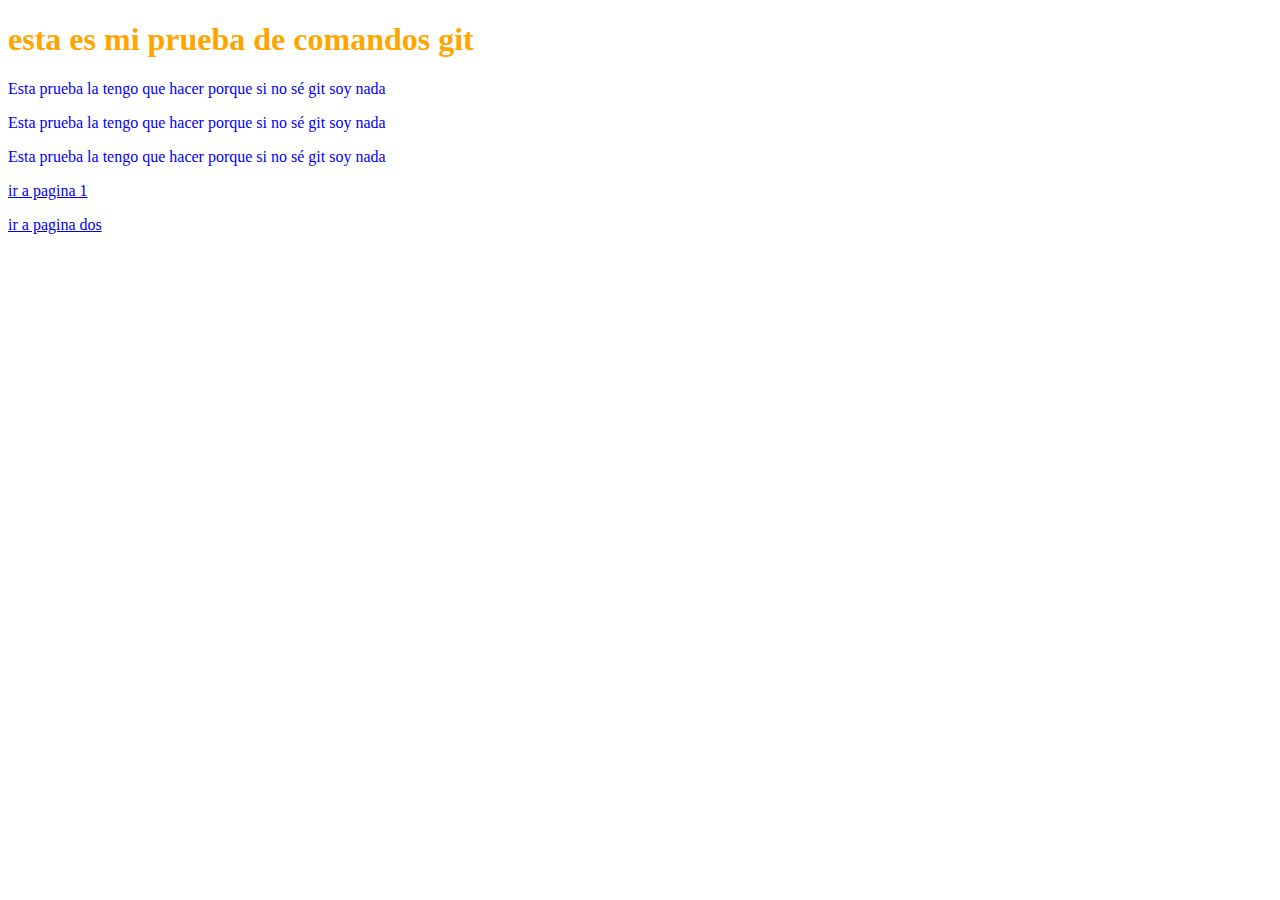
<file: index.html>
<!DOCTYPE html>
<html lang="en">
<head>
    <meta charset="UTF-8">
    <meta name="viewport" content="width=device-width, initial-scale=1.0">
    <title>Document</title>
    <link rel="stylesheet" href="css/estilo.css">
</head>
<body>
    <h1>esta es mi prueba de comandos git</h1>
    <p>Esta prueba la tengo que hacer porque si no sé git soy nada</p>
    <p>Esta prueba la tengo que hacer porque si no sé git soy nada</p>
    <p>Esta prueba la tengo que hacer porque si no sé git soy nada</p>
    <p><a href="page1.html">ir a pagina 1</a></p>
    <p><a href="page2.html">ir a pagina dos</a></p>
    
</body>
</html>
</file>
<file: css/estilo.css>
h1{
    color: orange;
    font-weight: bold;
}

p{
    color: blue;
}
</file>
